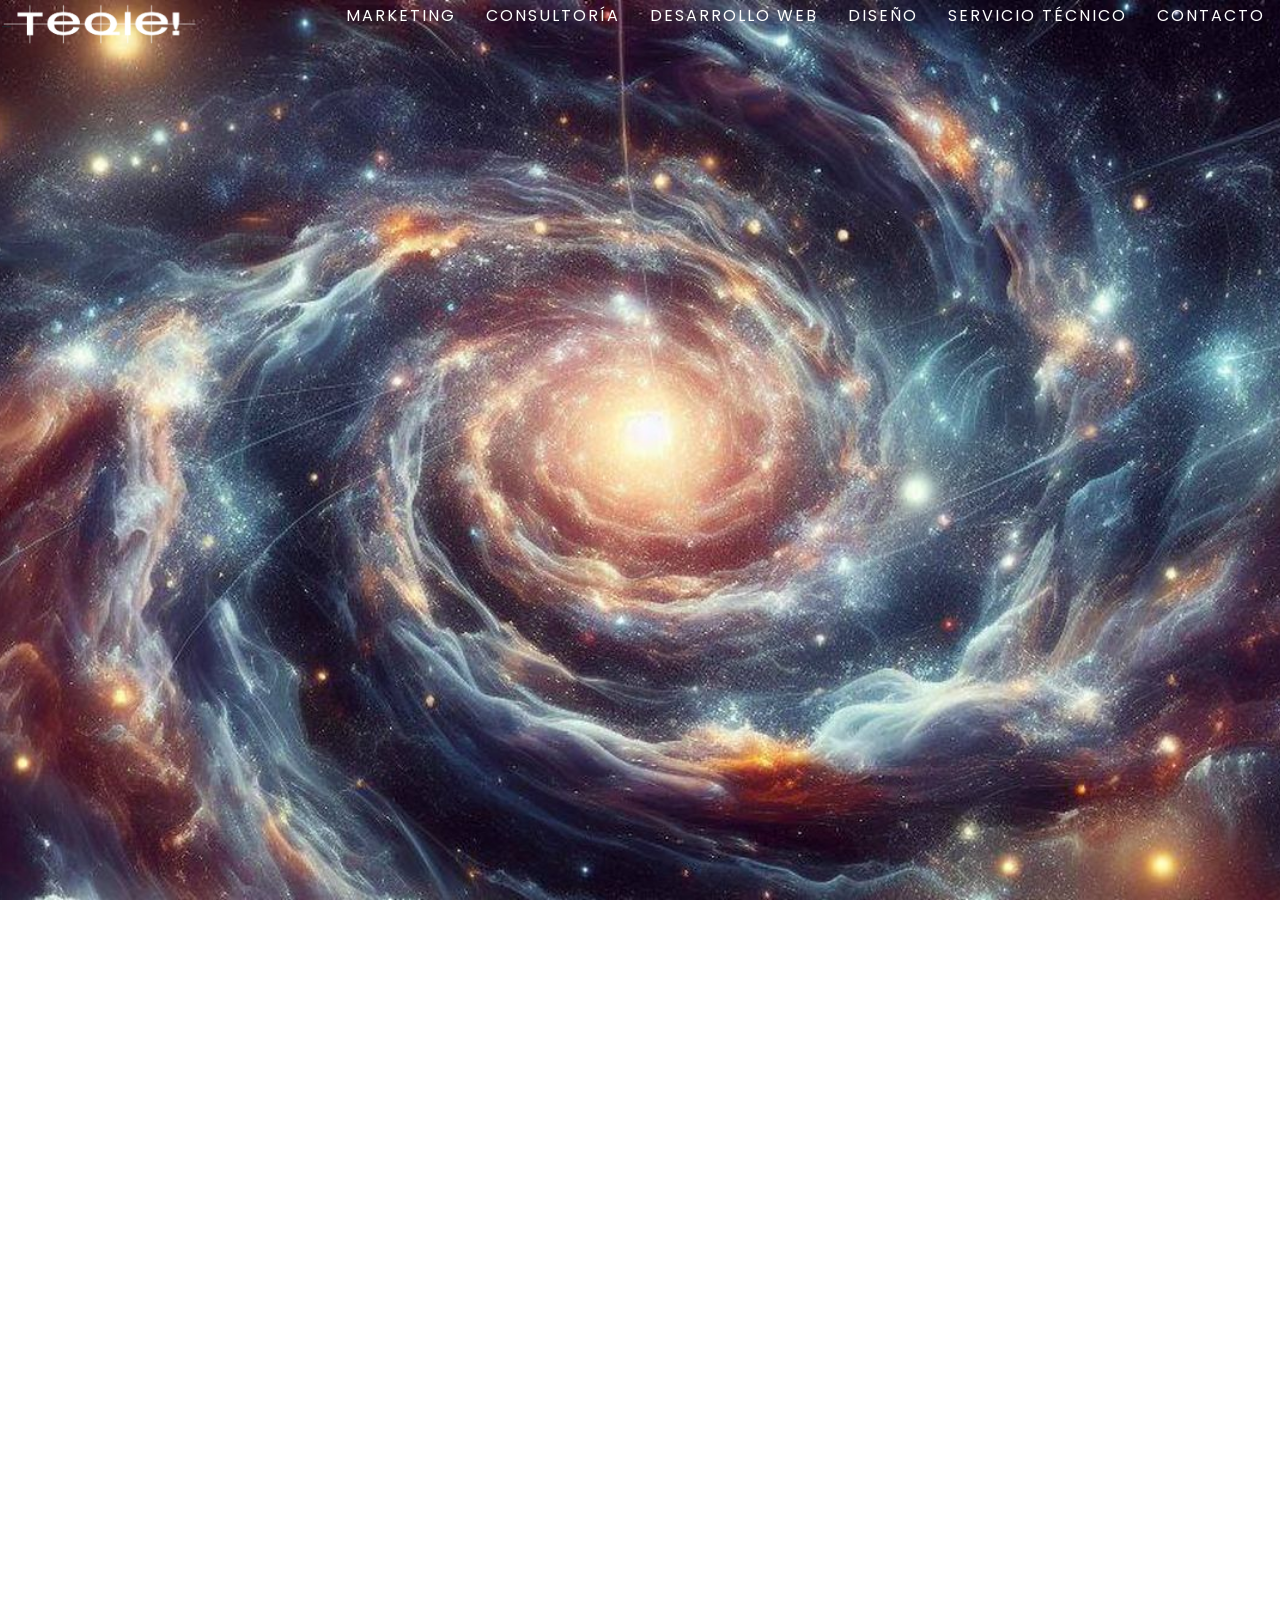
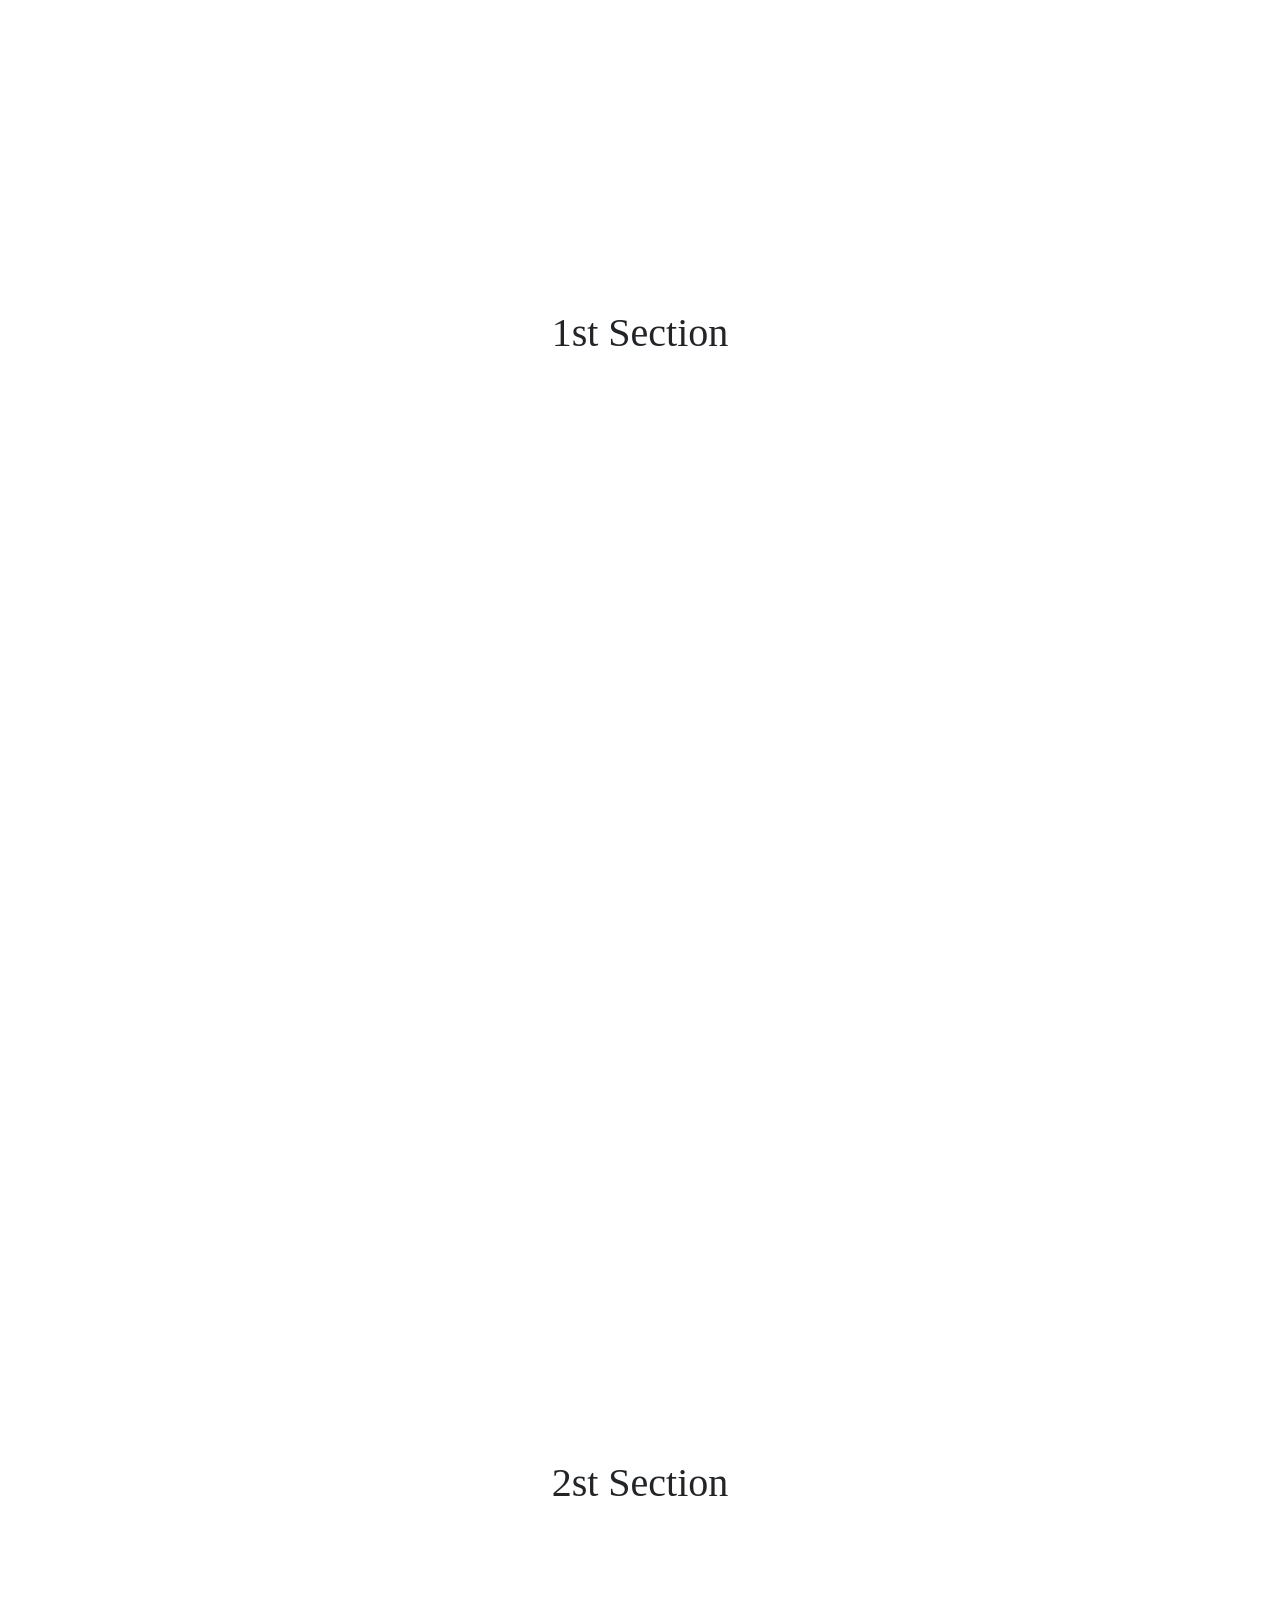
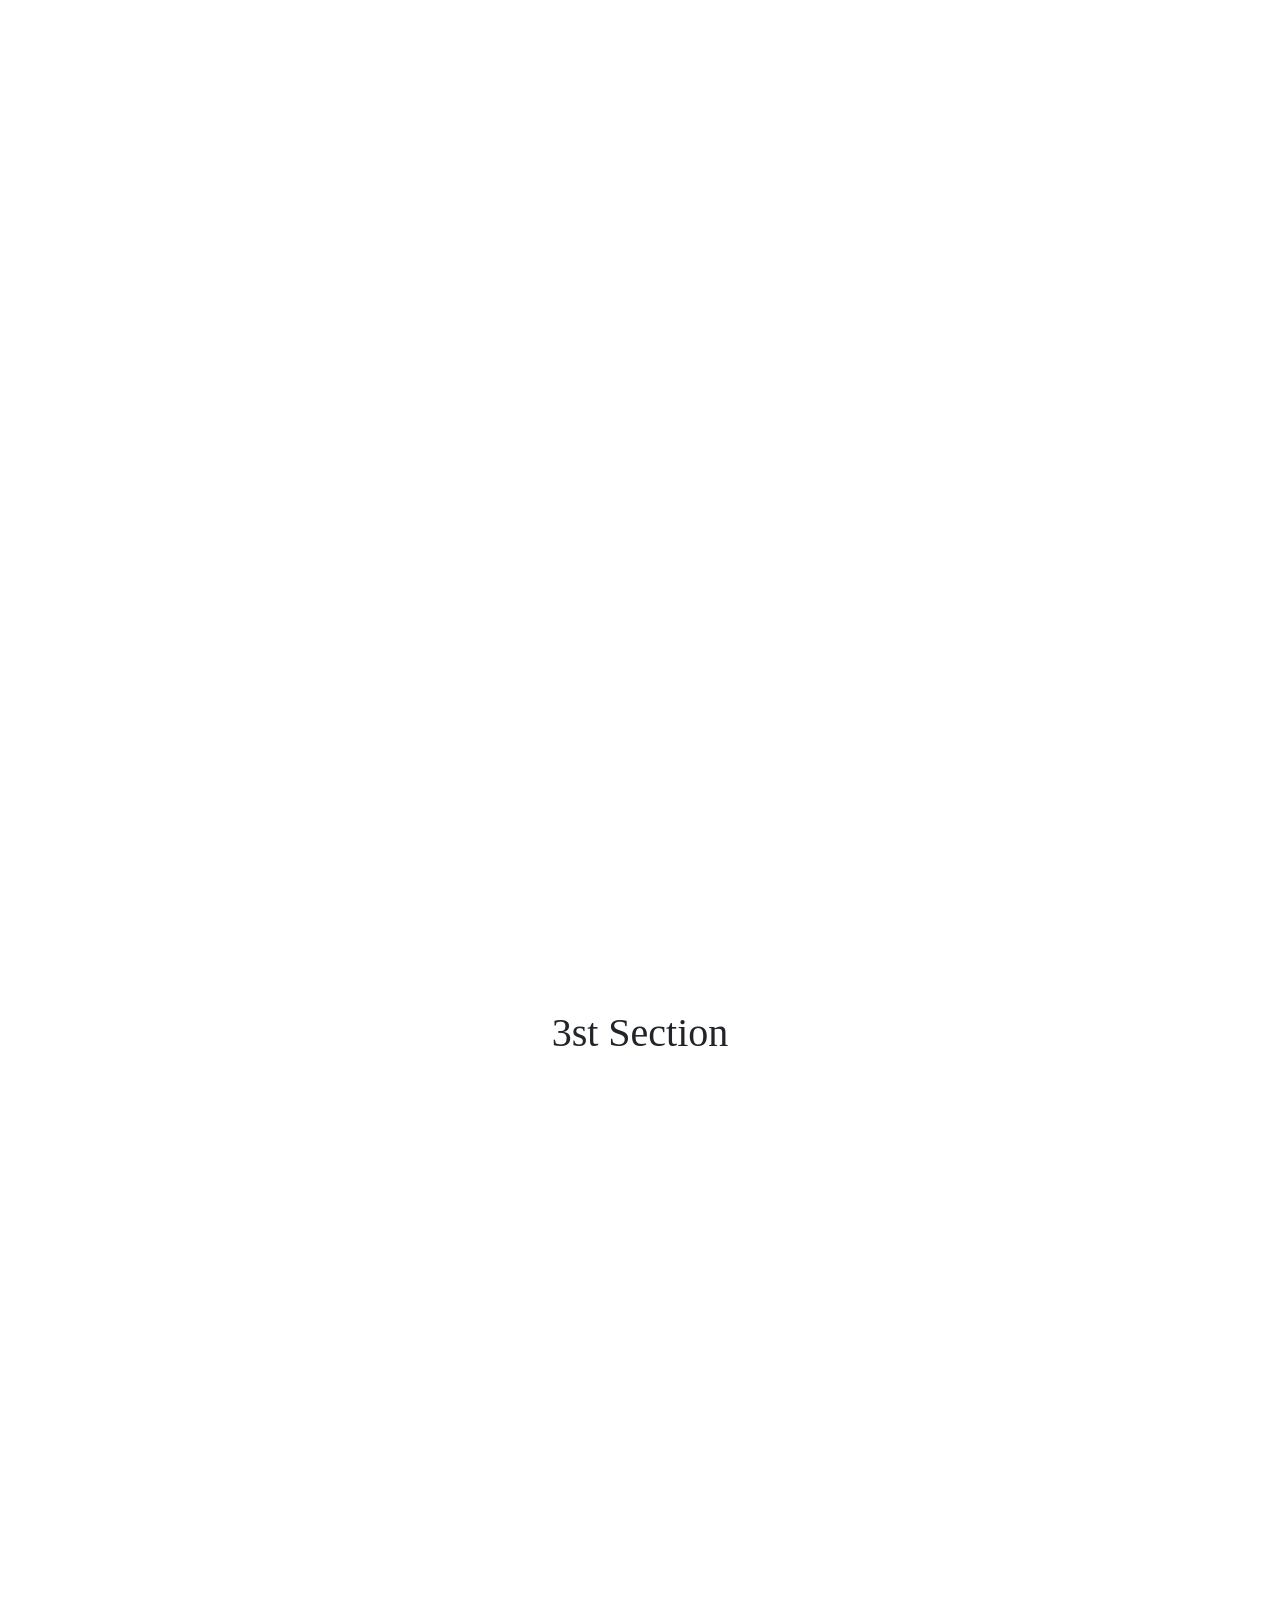
<file: idenx.html>
<!DOCTYPE html>
<html lang="en">

<head>
    <meta charset="UTF-8">
    <meta name="viewport" content="width=device-width, initial-scale=1.0">
    <title>Teqle!</title>
    <link rel="stylesheet" href="style.css">
    <link rel="shortcut icon" href="./img/Teqle!logonegro.png" type="image/x-icon">
    <link href="https://cdn.jsdelivr.net/npm/bootstrap@5.3.2/dist/css/bootstrap.min.css" rel="stylesheet"
        integrity="sha384-T3c6CoIi6uLrA9TneNEoa7RxnatzjcDSCmG1MXxSR1GAsXEV/Dwwykc2MPK8M2HN" crossorigin="anonymous">
</head>

<body class="body">
    <!--Este es el menú tipo sticky-->
    <header>
        <a href="idenx.html"><img class="logo" src="img/Teqle!logo.png" alt="Logo de teqle"></a>
        <ul>
            <li><a href="./pages/marketing.html">Marketing</a></li>
            <li class="limenu"><a href="./pages/consultoria.html">Consultoría</a></li>
            <li><a href="./pages/desarrolloweb.html">Desarrollo Web</a></li>
            <li><a href="./pages/diseño.html">Diseño</a></li>
            <li><a href="./pages/serviciotecnico.html">Servicio Técnico</a></li>
            <li><a href="./pages/contacto.html">Contacto</a></li>
        </ul>
    </header>
    <!--Este banner es para agregar efecto en las palabras-->
    <section>
        <div>
            <h1 class='console-container'></h1><span><span id='text'></span>
                <div class='console-underscore' id='console'>&#95;</div>
        </div>
    </section>

    <!--Efecto paralax-->
    <main>
        <section class="sec1">
        </section>
        <div class="contain">
            <p>1st Section</p>
        </div>
        <section class="sec2"></section>
        <div class="contain">
            <p>2st Section</p>
        </div>
        <section class="sec3"></section>
        <div class="contain">
            <p>3st Section</p>
        </div>
        <section class="sec4"></section>
    </main>

    <script src="https://cdn.jsdelivr.net/npm/bootstrap@5.3.2/dist/js/bootstrap.bundle.min.js"
        integrity="sha384-C6RzsynM9kWDrMNeT87bh95OGNyZPhcTNXj1NW7RuBCsyN/o0jlpcV8Qyq46cDfL"
        crossorigin="anonymous"></script>
    <script src="java.js"></script>
    </header>
</body>

</html>
</file>
<file: style.css>
@import url('https://fonts.googleapis.com/css2?family=Poppins:ital,wght@0,100;0,200;0,300;0,400;0,500;0,600;0,700;0,800;0,900;1,100;1,200;1,300;1,400;1,500;1,600;1,700;1,800;1,900&display=swap');

* {
    padding: 0;
    margin: 0;
    box-sizing: border-box;
    font-family: 'Poppins', sans-serif;
    list-style: none;
}

.menu {
    position: fixed;
    top: 0;
    width: 100%;
    background-color: none;
    padding: 15px 0;
    z-index: 1000;
    padding: 20px 30px;
}

.body {
    background: url(./img/2.jpg);
    width: 100%;
    height: 100vh;
    background-position: bottom center;
    background-size: cover;
    background-attachment: fixed;
}

/*Le dare diseño a la barra de scroll*/
.body::-webkit-scrollbar {
    width: 7px;
    background-color: #d35400;
}

.body::-webkit-scrollbar-thumb {
    background-color: #262626;
    border-radius: 5px;
}

.nav {
    display: flex
}

.nav ul {
    display: flex;
}

.nav-list {
    display: flex;
}

.img2,
.img3 img {
    max-width: 100%;
    height: auto;
}

/*Este es el menu*/
header {
    position: fixed;
    top: 0;
    left: 0;
    width: 100%;
    display: flex;
    justify-content: space-between;
    align-items: center;
    transition: 0.6s;
    background-color: transparent;
    transition: background-color 0.6s;
}

header .logo {
    position: relative;

    font-size: 2em;
    text-transform: uppercase;
    letter-spacing: 2px;
    transition: 0.6;
}

header ul {
    position: relative;
    display: flex;
    justify-content: center;
    align-items: center;
}

header ul li {
    position: relative;
    list-style: none;
}

header .logo {
    width: 200px;
}

/*Esta da forma al menu en linea*/
header ul li a {
    margin: 0 15px;
    text-decoration: none;
    color: #fff;
    letter-spacing: 2px;
    font-weight: normal;
    transition: 0.6;
}

/*Esta le da efecto al menu sin stiky*/
a {
    position: relative;
    display: block;
    text-transform: uppercase;
    color: #262626;
    transition: .5s;
    z-index: 1;

    &:before {
        content: '';
        position: absolute;
        top: 0;
        left: 0;
        width: 100%;
        height: 100%;
        border-top: 2px solid #262626;
        border-bottom: 2px solid #262626;
        transform: scaleY(2);
        opacity: 0;
        transition: .3s;
    }

    &:after {
        content: '';
        position: absolute;
        top: 1px;
        left: 0;
        width: 100%;
        height: 100%;
        background-color: #262626;
        transform: scale(0);
        opacity: 0;
        transition: .3s;
        z-index: -1;
    }

    &:hover {
        color: #fff;

        &:before {
            transform: scaleY(1);
            opacity: 1;
        }

        &:after {
            transform: scaleY(1);
            opacity: 1;
        }
    }
}

/*esto es para dar funcionalidad en JS*/
header.sticky {
    padding: 15px 50px;
    /* background-color: #fff; Esta linea esta en caso de que se quiera sacar el degrades*/
    background-color: rgba(0, 0, 0, 0.63);
    /*Esta es la transparencia del banner*/
}

/*Este es el banner del menú*/
header.sticky ul li a {
    color: #ffffff;
}

header.sticky ul {
    padding: 5px;
}

/*Esto le da el color a las letras al hacer hover*/
header.sticky ul li a:hover {
    color: #ffa502;
    text-shadow: 0 0 15px #d35400;
}

/*esto es para quitarle los cuadros al sticky*/
header.sticky a {
    position: relative;
    display: block;
    text-transform: uppercase;
    color: #ffffff;
    transition: .5s;
    z-index: 1;

    &:after {
        content: none;
    }
}

/*esto es el css del codigo de las letras q se mueven y la immagen al lado*/
.main {
    display: flex;
    justify-content: flex-end;
    align-items: center;
}

.main .contenedor-img {
    max-width: 30%;
    margin-right: 0;
}

.img2 {
    width: 100%;
    height: 100%;
    transition: .5s;
    object-fit: cover;
}

.img :hover {
    transform: scale(1.2);
}

.contenedor-texto .titulo {
    font-size: 55px;
    font-weight: normal;
    margin-bottom: 40px;
}

.contenedor-texto .saludo {
    font-weight: bold;
    color: #ffc106;
    font-style: normal;
}

.cursorChar {
    color: #ffc106;
}

.contenedor-texto {
    display: flex;
    justify-content: center;
    align-items: center;
    padding: 20rem;
}


.contenedor-texto .saludo {
    font-weight: bold;
    color: #ffc106;
    font-style: normal;
}

.contenedor-texto p {
    margin-bottom: 40px;
    line-height: 36px;
}

/*Este es el menu pero el logo esto es si el logo es en texto*/
/*header .brand {
    position: relative;
    font-weight: 700;
    color: #fff;
    text-decoration: none;
    font-size: 2em;
    text-transform: uppercase;
    letter-spacing: 2px;
    transition: 0.6s;
    z-index: 100000;
}
*/

/*Este es el video*/
:root {
    --bg-color: #262626;
}

.hero {
    min-height: 100vh;
    position: relative;
}

video {
    position: absolute;
    top: 0;
    left: 0;
    width: 100%;
    height: 100%;
    object-fit: cover;
}

.capa {
    position: absolute;
    top: 0;
    left: 0;
    width: 100%;
    height: 100%;
    background-color: #262626;
    opacity: .5;
    mix-blend-mode: overlay;
    display: flex;
    justify-content: flex-start;
    align-items: flex-start;
    cursor: pointer;
}

.capa.playing {
    cursor: url('pause.png'), pointer;
}

.capa:not(.playing) {
    cursor: url('play.png'), pointer;
}

#play {
    width: 50px;
    height: 50px;
    margin: 10px;
    cursor: pointer;
}

.controles {
    display: none;
}

.controles img {
    width: 50px;
    height: 50px;
}

.capa:hover .controles,
.hero:hover .controles {
    display: flex;
}

/*Estas son las secciones*/
.sec1 {
    background: url(./img/1.jpg);
    background-position: bottom center;
    background-size: cover;
    background-attachment: fixed;
}

.sec2-opiniones {
    background: url(./img/2.jpg);
    background-position: bottom center;
    background-size: cover;
    background-attachment: fixed;
}

/*Este le da tamaño y forma a las imagenes de las secciones*/
section {
    width: 100%;
    height: 100vh;
}

/*Esta es la sección donde estan los parrafos, y dentro de la misma la p, aca le doy tamaño y color a ese espacio*/
.contain {
    width: 100%;
    height: 250px;
    background: rgb(255, 255, 255);
    text-align: center;
}

/*Esta es la sección donde estan las  P, aca le doy tamaño*/

.contain p {
    font-size: 2.5rem;
    font-family: "lato";
    line-height: 250px;
}

/*Esta es la primera seccion donde van las categorias*/
.content-area {
    display: flex;
    align-items: center;
    justify-content: center;
    height: 100%;
    width: 100%;
    margin: -10px auto 80px;
    display: flex;
    justify-content: space-around;
    flex-wrap: wrap;
    color: #ff8502;
}

.content-area .opiniones .title {
    display: flex;
    font-size: 3rem;
    color: var(--white);
    transition: all .6s;
    margin-bottom: 10px;
    width: 100%;
    max-width: 1200px;
    margin: 80px auto;
    text-align: center;
}

/*
.servicios {
    width: 100%;
    height: 100vh;
    display: flex;
    align-items: center;
    justify-content: space-around;
    flex-wrap: wrap;
    max-width: 1200px;
    /* Ajusta según el ancho máximo deseado 
}

.servicios h1 {
    /*este es para modificar el h1
    color: #fffb00;
    font-size: 2em;
    margin-bottom: 20px;
    width: 100%;
    max-width: 1200px;
    margin: 70px auto;
    /* Ajusta el margen superior e inferior según sea necesario 
    text-align: center;
}
*/

.concept-seven {
    background: url(https://meowlivia.s3.us-east-2.amazonaws.com/codepen/background/fries.jpg) top center / cover;
    display: flex;
    justify-content: center;
    align-items: center;

    h1 {
        letter-spacing: 35px;
        position: relative;

        &:before {
            content: "fries";
            position: absolute;
            margin: auto;
            left: 0;
            right: 0;
            max-width: 400px;
            color: transparent;
            letter-spacing: 10px;
            text-shadow: none;
        }
    }

    &:hover h1:before {
        transition: 0.6s ease;
        color: rgba(255, 255, 255, 0.8);
        animation: jump-out 0.6s ease forwards;
    }
}

/* Estilo para el h1 dentro de .content-area */
.content-area h1.title {
    font-size: 3rem;
    color: var(--white);
    transition: all .6s;
    margin-bottom: 10px;
    width: 100%;
    max-width: 1200px;
    margin: 35px auto;
    /* Ajusta el margen superior e inferior según sea necesario */
    text-align: center;
}

.sec1 {
    display: flex;
    flex-wrap: wrap;
    justify-content: space-around;
}

/* Estilo para las sec1.card */
.sec1.card {
    position: relative;
    border-radius: 20px;
    overflow: visible;
    display: flex;
    align-items: center;
    border-radius: 20px;
    transition: 0.5s;
    background: transparent;
    border: none;
    width: calc(33.3333% - 40px);
    margin: -20px -2px 40px;
    /* Ajusta los márgenes según tus preferencias */
    box-sizing: border-box;
}

.sec1.card .circle {
    position: absolute;
    width: 120%;
    height: 120%;
    border-radius: 40px;
    background: red;
    clip-path: circle(120px at center);
    transition: .5s;
}

.sec1.card:hover .circle {
    background: blue;
    clip-path: circle(400px at center);
    width: 110%;
    height: 110%;
}

.sec1.card .imgsec1 {
    position: absolute;
    top: 50%;
    left: 50%;
    transform: translate(-50%, -50%);
    height: 290px;
    pointer-events: none;
    transition: .5s;
}

.sec1.card:hover .imgsec1 {
    left: 70%;
    /* este es para donde agarra la imagen */
    height: 300px;
    /* Mantenemos el ajuste de altura para que la imagen se expanda */
}

.sec1.card .content {
    position: relative;
    width: 50%;
    right: 5%;
    padding: 15px;
    transition: transform 0.5s ease, opacity 0.5s ease, visibility 0.5s ease;
    /* Ajusto las propiedades afectadas por la transición */
    opacity: 0;
    visibility: hidden;
    box-sizing: border-box;
    display: flex;
    flex-direction: column;
}

.sec1.card:hover .content {
    transform: translateX(-40%);
    /* Ajustamos el valor del desplazamiento */
    opacity: 1;
    visibility: visible;
}

.sec1.card .content h2 {
    color: white;
    text-transform: uppercase;
    font-size: 1.5em;
    line-height: 1em;
    margin-bottom: 0px;
    transition: .5s;
    padding: 15px;
    /* Agregamos transición para el hover */
}

.sec1.card .content p {
    color: white;
    margin-bottom: 5px;
    align-self: flex-start;
    /* Alinea el párrafo a la izquierda */
    transition: .5s;
    /* Agregamos transición para el hover */
}

.sec1.card:hover .content p {
    margin-left: -0%;
    /* Desplaza a la izquierda al hacer hover */
}

.sec1.card .content a {
    position: relative;
    color: white;
    padding: 4px 6px;
    border-radius: 8px;
    background-color: #ffa502;
    margin-top: auto;
    align-self: center;
    display: inline-block;
    text-decoration: none;
    font-weight: 700;
    text-align: center;
    font-size: 16px;
    /* Tamaño original del texto */
    transition: background-color 0.5s ease, transform 0.5s ease, font-size 0.5s ease;
    /* Añadimos la propiedad font-size para la transición */
}

.sec1.card:hover .content a {
    background-color: #ff8502;
    transform: scale(0.8);
    font-size: 18px;
    /* Tamaño del texto al hacer hover, ajusta según sea necesario */
}

/*esta es la seccion 2 de opiniones*/
.sec2-opiniones {
    position: relative;
    width: 100%;
    min-height: 100vh;
    display: flex;
    justify-content: center;
    align-items: center;
    overflow: hidden;
}

.content-area .opiniones h2 {
    font-size: 3em;
    width: 100%;
    margin: -10px auto 80px;
    /* Ajusto el margen superior e inferior y centro horizontalmente con 'auto' */
    text-align: center;
}

/*Este es el efecto de las letras que se mueven*/
.content-area {
    display: flex;
    align-items: center;
    justify-content: center;
    height: 100%;
    width: 100%;
    margin: -10px auto 20px;

    h2 {
        font-size: 4.5rem;
        color: var(--white);
        transition: all .6s;

        &:hover {
            color: var(--darkblue);
        }
    }
}

.sec2-opiniones .swiper-container {
    width: 100%;
    padding-top: 840px;

}

.sec2-opiniones .swiper-slide {
    background-position: center;
    background-size: cover;
    width: 320px;
    box-shadow: 0 15px 50px rgba(0, 0, 0, 0.2);
    filter: blur(4px);
    background: #d1ebff;
    border-radius: 10px;
    transition: transform 0.5s;
    /* Agregamos transición para el efecto suave */
}

.swiper-slide-active {
    filter: blur(0px);
    background: #fff;
    transform: scale(1.1);
    /* Ajustamos el tamaño de la tarjeta activa */
}

.sec2-opiniones .swiper-slide-active {
    filter: blur(0px);
    background: #fff;
}

.testimonialbox {
    position: relative;
    width: 100%;
    padding: 40px;
    padding-top: 90px;
    color: #333;
    /* Cambié el color del texto para mejorar la legibilidad */
}

.testimonialbox .contentopiniones {
    position: relative;
    color: #333;
    /* Cambié el color del texto para mejorar la legibilidad */
}

.testimonialbox .contentopiniones p {
    opacity: 0.8;
    /* Ajusta según sea necesario */
}

.testimonialbox .details {
    display: flex;
    align-items: center;
    margin-top: 20px;
}

.testimonialbox .details .imgbox {
    width: 50px;
    /* Ajusta el ancho según sea necesario */
    height: 50px;
    /* Ajusta la altura según sea necesario */
    border-radius: 50%;
    overflow: hidden;
    margin-right: 20px;
    /* Ajusta el margen según sea necesario */
}

.testimonialbox .details .imgbox img {
    width: 100%;
    height: 100%;
    object-fit: cover;
    border-radius: 50%;
}

.testimonialbox .details h3 {
    font-size: 16px;
    font-weight: 400;
    letter-spacing: 1px;
    color: #2196f3;
    line-height: 1.1em;
    margin: 10px 0 0;
}

.testimonialbox .details h3 span {
    font-size: 12px;
    color: #667;
}

.swiper-container {
    overflow: visible !important;
}

/*esto opaca las letras
.hidden {
    opacity: 0;
}
*/

/* donde esta el carrusel de las marcas infinitas*/
/* Estilos específicos para las imágenes más pequeñas en la sección de clientes */
.clientes2 {
    margin: 20px;
}

/* Estilos específicos para el carrusel */
.carrusel {
    height: 100vh;
    overflow: hidden;
}

.carrusel-items {
    display: flex;
    animation: scroll 15s linear infinite;
    padding: -100px -100px;
}

.carrusel-item {
    min-width: 200px;
    max-width: 200px;
    height: 50px;
    cursor: pointer;
    transition: 1s;
}

.carrusel-item img {
    width: 100%;
    height: 100%;
    object-fit: cover;
}

@keyframes scroll {
    0% {
        transform: translateX(-100%);
    }

    100% {
        transform: translateX(100%);
    }
}

.carrusel-item:hover {
    transform: scale(1.2);
}

/*seccion 3 clientes*/
.sec3-clientes {
    padding-top: 4em;
}

.content-area .team {
    font-size: 3rem;
    color: var(--white);
    transition: all .6s;
    margin-bottom: 10px;
    width: 100%;
    max-width: 1200px;
    margin: 35px auto;
    /* Ajusta el margen superior e inferior según sea necesario */
    text-align: center;
    display: flex;
    flex-wrap: wrap;
}

.team {
    position: relative;
    width: 1200%;
    display: flex;
    justify-content: center;
    align-items: center;
    overflow: hidden;
}

.sec3-clientes {
    text-align: center;
}

.img3 {
    margin: 15px;
    text-align: center;
    position: relative;
}

.img3 :hover {
    transform: scale(1.2);
    transition: .5s;
}

.img3 img {
    max-width: 80%;
    height: auto;
    max-height: 350px;
    /* Ajusta la altura máxima según sea necesario */
}

.img3 p {
    bottom: -20px;
    /* Ajuste de separación entre h3 y p */
}

.img3:hover h3,
.img3:hover p {
    color: #ffcc00;

}

.team {
    margin-bottom: 40px;
}















/* Este es el estilo del cursor */
.hero {
    position: relative;
}

.custom-cursor {
    position: absolute;
    top: 0;
    left: 0;
    pointer-events: none;
}

.site-wide {
    width: 30px;
    height: 30px;
    border-radius: 50%;
    border: 2px solid black;
}

.pointer {
    position: absolute;
    top: 50%;
    left: 50%;
    transform: translate(-50%, -50%);
    width: 5px;
    height: 5px;
    border-radius: 50%;
    background-color: black;
    transition: width 0.1s ease-in-out, height 0.1s ease-in-out;
}

.site-wide.active .pointer {
    width: 20px;
    height: 20px;
}

.cursor-image {
    position: absolute;
    top: 50%;
    left: 50%;
    transform: translate(-50%, -50%);
    width: 50px;
    height: 50px;
    background-size: contain;
    background-repeat: no-repeat;
    pointer-events: none;
    display: none;
}

.boxcursor {
    width: 100%;
    display: flex;
    justify-content: center;
    align-items: center;
    min-height: 100vh;
}

#playCursor {
    background-image: url('/img/play.png');
}

#pauseCursor {
    background-image: url('/img/pause.png');
}

/* Footer */
.footer {
    padding-top: 16em;
}

.page-wrapper {
    position: flex;
    width: 100%;
    z-index: 11111;
    top: 20px;
}

footer p,
footer strong,
footer b,
footer {
    color: #b0b0b0;
    font-size: 15px;
    line-height: 22px;
}

.footer-top {
    background: #303030 url('/img/4.jpg') center/cover;
    /* Ajusté la propiedad background y tiene una imagen de fondo*/
    padding: 30px 0 20px;
}

.footer-top,
.footer-bottom {
    padding: 15px 0;
    border-top: 1px solid #0e3edb;
    /*color de las que dicen call*/
    color: #b0b0b0;
    /*Color de las letras del primer parrafo*/
    font-family: 'poppings', sans-serif;
}

.footer-bottom {
    padding: 15px 0;
    border-top: 1px solid #1447ef;
    /*color del border de la caja del footer*/
    background-color: #ff8c00;
    /*color del sub footer*/
    color: #ea1818;
    /*color del 2020*/
}

.footer-site-info {
    font-size: 92.86%;
    /*tamaño de la que dice top HTML*/
}

#footer-navigation,
#footer-navigation li a,
.custom-footer,
.custom-footer li a {
    color: #000000;
    /*esta es la lista donde esta support*/
    padding-top: 15px;
    text-decoration: none;
}

.footer-bottom ul {
    margin: 0;
}

.inline-inside {
    /*esta es la medida donde esta la lista de support*/
    font-size: 0;
    line-height: 0;
}

.clearfix:after,
.clearfix:before {
    content: "";
    display: flex;
}

#footer-menu li {
    display: inline-block;
    padding: 0 21px;
    position: relative;
    line-height: 1;
}

#footer-menu li+li:before {
    content: '';
    width: 0;
    height: 100%;
    position: absolute;
    left: -1px;
    top: 0;
    font-size: 0;
    border-left: 1px solid #232234;
    /*estas son las lineas que separan la lista donde esta support*/
    border-right: 1px solid #333146;
}

#footer-socials {
    text-align: right;
    /*estas son donde estan las redes sociales*/
}

#footer-socials .socials {
    text-align: right;
    margin: 0 -7px;
    display: inline-block;
    vertical-align: middle;
}

a.socials-item {
    display: inline-block;
    vertical-align: top;
    text-align: center;
    -o-transition: all 0.3s;
    -webkit-transition: all 0.3s;
    transition: all 0.3s;
    margin: 0 5px;
    line-height: 16px;
    padding: 10px;
    border-radius: 50%;
    background-color: #141421;
    /*el fondo de las esferas de las redes*/
    border: 1px solid #2e2e4c;
    box-shadow: 3px 9px 16px rgb(0, 0, 0, 0.4), -3px -3px 10px rgba(255, 255, 255, 0.06), inset 14px 14px 26px rgb(0, 0, 0, 0.3), inset -3px -3px 15px rgba(255, 255, 255, 0.05);
}

.socials-item i {
    display: inline-block;
    font-weight: normal;
    width: 1em;
    height: 1em;
    line-height: 1;
    font-size: 16px;
    text-align: center;
    vertical-align: top;
    font-feature-settings: normal;
    font-kerning: auto;
    font-language-override: normal;
    font-size-adjust: none;
    font-stretch: normal;
    font-style: normal;
    font-synthesis: weight style;
    font-variant: normal;
    font-weight: normal;
    text-rendering: auto;
}

a.socials-item:hover {
    box-shadow: 0 0px 20px rgba(84, 1, 74, 0.7);
    border-color: rgba(255, 6, 224, 0.61);
    background: linear-gradient(to right, rgba(255, 9, 9, 0.12941176470588237), #c000ffb5, rgba(255, 0, 94, 0.14));
}

.footer-bottom a:hover {
    color: white;
    /**esta le cambia el color al top html*/
}

.widget {
    margin-bottom: 50px;
}

.footer-title {
    margin-bottom: 40px;
    color: #fff;
    /*color de los titulos*/
    font-weight: 500;
    text-transform: capitalize;
    /*linea debajo del titulo*/
    padding-bottom: 15px;
    font-size: 16px;
    position: relative;
}

.footer-title:after {
    width: 50px;
    background: #fff;
    /*color de la linea debajo del titulo*/
    opacity: 0.2;
    height: 1px;
    content: "";
    position: absolute;
    bottom: 0;
    left: 0;
}

.gem-contacts-item {
    padding-top: 10px;
    font-size: 15px;
}

.gem-contacts-item i {
    padding-right: 10px;
}

footer .widget ul {
    list-style: none;
    margin-top: 5px;
}

.posts li {
    border-bottom: 1px solid #393d50;
    /*color de la linea debjo de sub titulos*/
    padding-bottom: 12px;
    padding-top: 6px;
}

footer p,
footer li {
    font-size: 15px;
    line-height: 22px;
}

.gem-pp-posts-date {
    color: #00bcd4;
    /*color de la parte de call*/
    font-size: 89.5%;
}

footer p {
    line-height: 24px;
    margin-bottom: 10px;
    font-size: 15px;
}

.wpcf7-form-control-wrap .wpcf7-form-control {
    padding: 7px !important;
    width: 100%;
}

.wpcf7-form-control-wrap input {
    overflow: hidden;
    border: 1px solid #2e344d;
    background-color: #1c1f2f;
    box-shadow: 10px 10px 36px rgb(0, 0, 0, 0.5), -13px -13px 23px rgba(255, 255, 255, 0.03);
    /*sombreado de la caja del formulario*/
    border-radius: 5px;
    transition: all 0.3s ease-in-out 0s;
}

.wpcf7-form-control-wrap input:hover {
    background-color: transparent;
    box-shadow: 10px 10px 36px rgb(0, 0, 0, 0.5), -13px -13px 23px rgba(255, 255, 255, 0.03), inset 14px 14px 70px rgb(0, 0, 0, 0.2), inset -15px -15px 30px rgba(255, 255, 255, 0.04);
    border-color: rgba(255, 255, 255, 0.2);
    color: white;
}

.wpcf7 .wpcf7-form .contact-form-footer textarea {
    height: 160px;
    width: 100%;
}

.wpcf7-form-control-wrap textarea:hover {
    background-color: transparent;
    box-shadow: 10px 10px 36px rgb(0, 0, 0, 0.5), -13px -13px 23px rgba(255, 255, 255, 0.03), inset 14px 14px 70px rgb(0, 0, 0, 0.2), inset -15px -15px 30px rgba(255, 255, 255, 0.04);
    border-color: rgba(255, 255, 255, 0.2);
    color: white;
}

.wpcf7-form-control-wrap textarea {
    background: #1c1f2f;
    overflow: hidden;
    border: 1px solid #2e344d;
    background-color: #1c1f2f;
    box-shadow: 10px 10px 36px rgb(0, 0, 0, 0.5), -13px -13px 23px rgba(255, 255, 255, 0.03);
    border-radius: 5px;
    transition: all 0.3s ease-in-out 0s;
}

textarea {
    overflow: auto;
    resize: vertical;
}

.wpcf7 .wpcf7-form .contact-form-footer .wpcf7-submit {
    width: 100%;
    padding: 11px;
    margin: 0;
    line-height: 0;
}

.wpcf7-form .contact-form-footer .wpcf7-submit {
    background-color: #394050;
    color: #99a9b5;
    border: none;
    cursor: pointer;
    padding: 15px 40px;
    font-size: 14px;
    font-weight: 400;
    transition: all 0.5s;
    letter-spacing: 2px;
    color: rgba(255, 255, 255, .5);
    box-shadow: none;
    text-transform: uppercase;
    outline: none !important;
    background-color: #1c1f2f;
    border-radius: 5px;
    min-width: 140px;
    /* box-shadow: 10px 10px 36px rgb(0,0,0,0.5), -13px -13px 23px rgba(255,255,255, 0.03), inset 14px 14px 70px rgb(0,0,0,0.2), inset -15px -15px 30px rgba(255,255,255, 0.04); */
    box-shadow: 3px 9px 16px rgb(0, 0, 0, 0.4), -3px -3px 10px rgba(255, 255, 255, 0.06), inset 14px 14px 26px rgb(0, 0, 0, 0.3), inset -3px -3px 15px rgba(255, 255, 255, 0.05);
    border-width: 1px 0px 0px 1px;
    border-style: solid;
    border-color: #2e344d;
    transition: all 0.3s ease-in-out 0s;
}

.wpcf7-form input[type=submit] {
    height: 40px;
    line-height: 21px;
    padding: 10px 40px;
    font-size: 14px;
}

.posts li a {
    color: #99a9b5;
    /*color de los subtitulos de la lista*/
    text-decoration: none;
}

.wpcf7-form .contact-form-footer .wpcf7-submit:hover {
    box-shadow: 0 0px 20px rgba(84, 1, 74, 0.7);
    border-color: rgba(255, 6, 224, 0.61);
    background: linear-gradient(to right, rgba(255, 9, 9, 0.12941176470588237), #c000ffb5, rgba(255, 0, 94, 0.14));
    color: white;
}

img {
    border-style: none;
    height: auto;
    max-width: 100%;
    vertical-align: middle;
}

.widget_gallery a {
    display: inline-block;
}

footer .widget ul {
    list-style: none;
    margin-top: 5px;
}

.widget_gallery ul {
    padding-left: 0;
    display: table;
}

.widget_gallery li {
    display: inline-block;
    width: 33.33%;

    transition: all 0.5s;
    -webkit-transition: all 0.5s;
    -moz-transition: all 0.5s;
    -o-transition: all 0.5s;
    padding: 2px;
}

.widget_gallery.gallery-grid-4 li {
    width: 30%;
}


#waterdrop {
    height: 30px;
}

#waterdrop canvas {
    bottom: -70px !important;
}

.footer-site-info {
    padding-top: 10px;
}

/*Responsive*/
@media only screen and (max-width: 768px) {
    .menu {
        padding: 10px 20px;
    }

    header {
        padding: 10px 20px;
    }

    header .logo {
        font-size: 1.5em;
        width: 150px;
    }

    header ul li a {
        margin: 0 10px;
    }

    .contenedor-img {
        max-width: 50%;
    }

    .contenedor-texto {
        padding: 10rem;
    }

    .contenedor-texto .titulo {
        font-size: 35px;
    }

    .contenedor-texto .saludo {
        font-size: 24px;
    }

    .content-area .title {
        font-size: 2rem;
        margin: 30px auto;
    }

    .sec1.card {
        width: calc(50% - 20px);
        margin: -10px;
    }

    .sec1.card .content {
        width: 80%;
    }

    .sec2-opiniones .swiper-container {
        padding-top: 500px;
    }

    .swiper-slide {
        width: 250px;
    }

    .testimonialbox {
        padding: 20px;
    }

    .footer-title {
        font-size: 18px;
        padding-bottom: 10px;
    }

    .footer-title:after {
        width: 30px;
    }
}

/*                                                          RESPONSIVE            */
/*menu hamburguesa*/
.abrir-menu {
    display: none;
}

@media screen and (max-width: 550px) {
    /*.abrir-menu {
        display: block;
    }

    .nav ul {
        display: none;
    }*/

    .nav {
        position: absolute;
    }

    .nav-list {
        flex-direction: column;
    }
}
</file>
